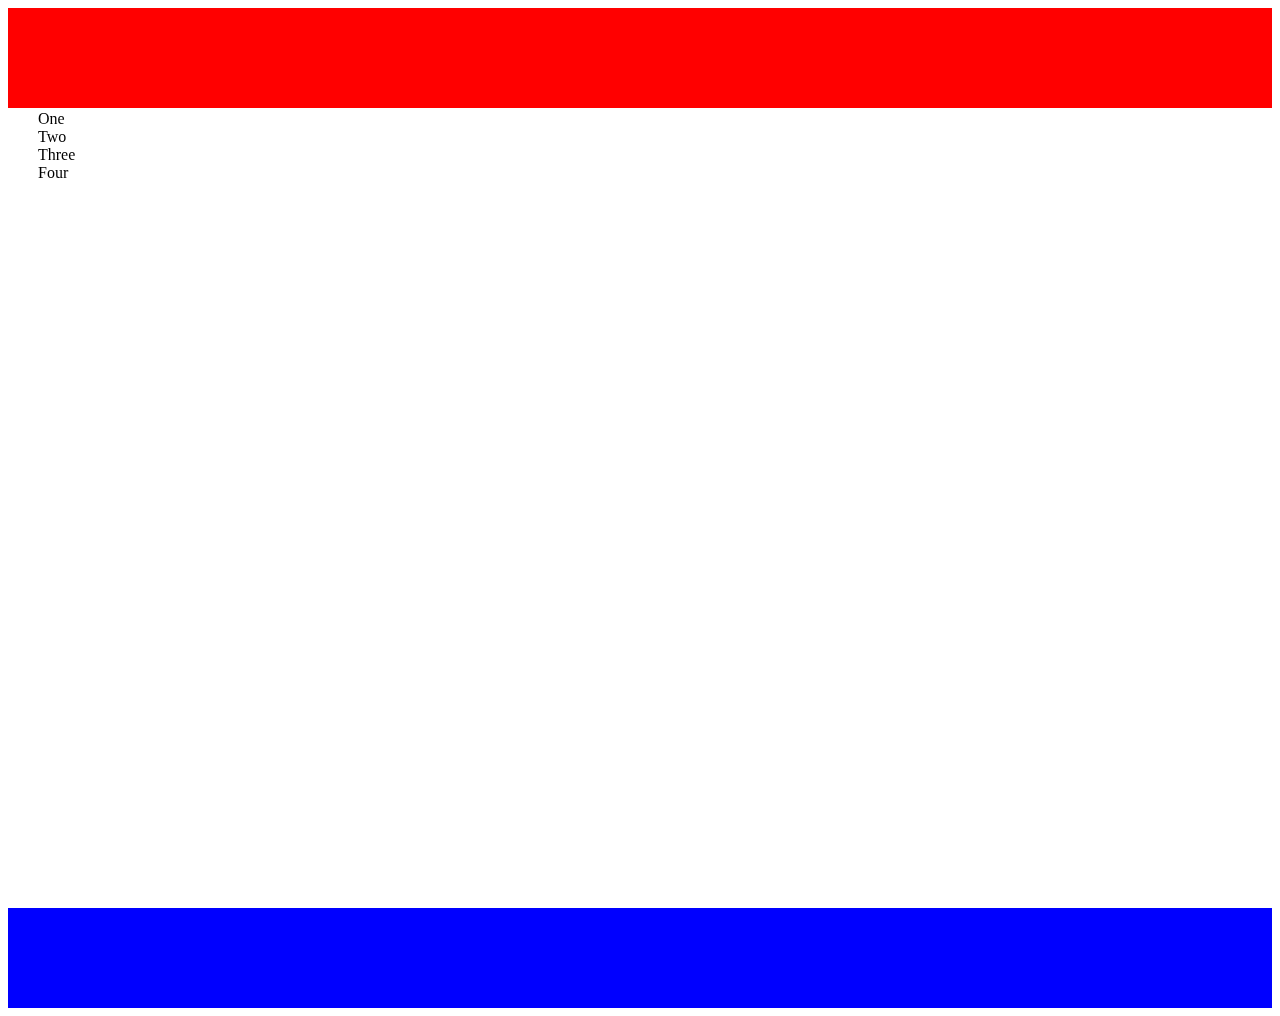
<file: scrollTop/index.html>
<!DOCTYPE html>
<html>
    <head>
        <meta charset="utf-8">
        <link rel="stylesheet" href="style.css"
        <title></title>
    </head>
    <body>
        <div class="header"></div>
    <main></main>
        <aside>
          <div>One</div>
          <div>Two</div>
          <div>Three</div>
          <div>Four</div>
        </aside>
    <footer> </footer>

    </body>
    <script src='script.js'>
    
    </script>
</html>
</file>
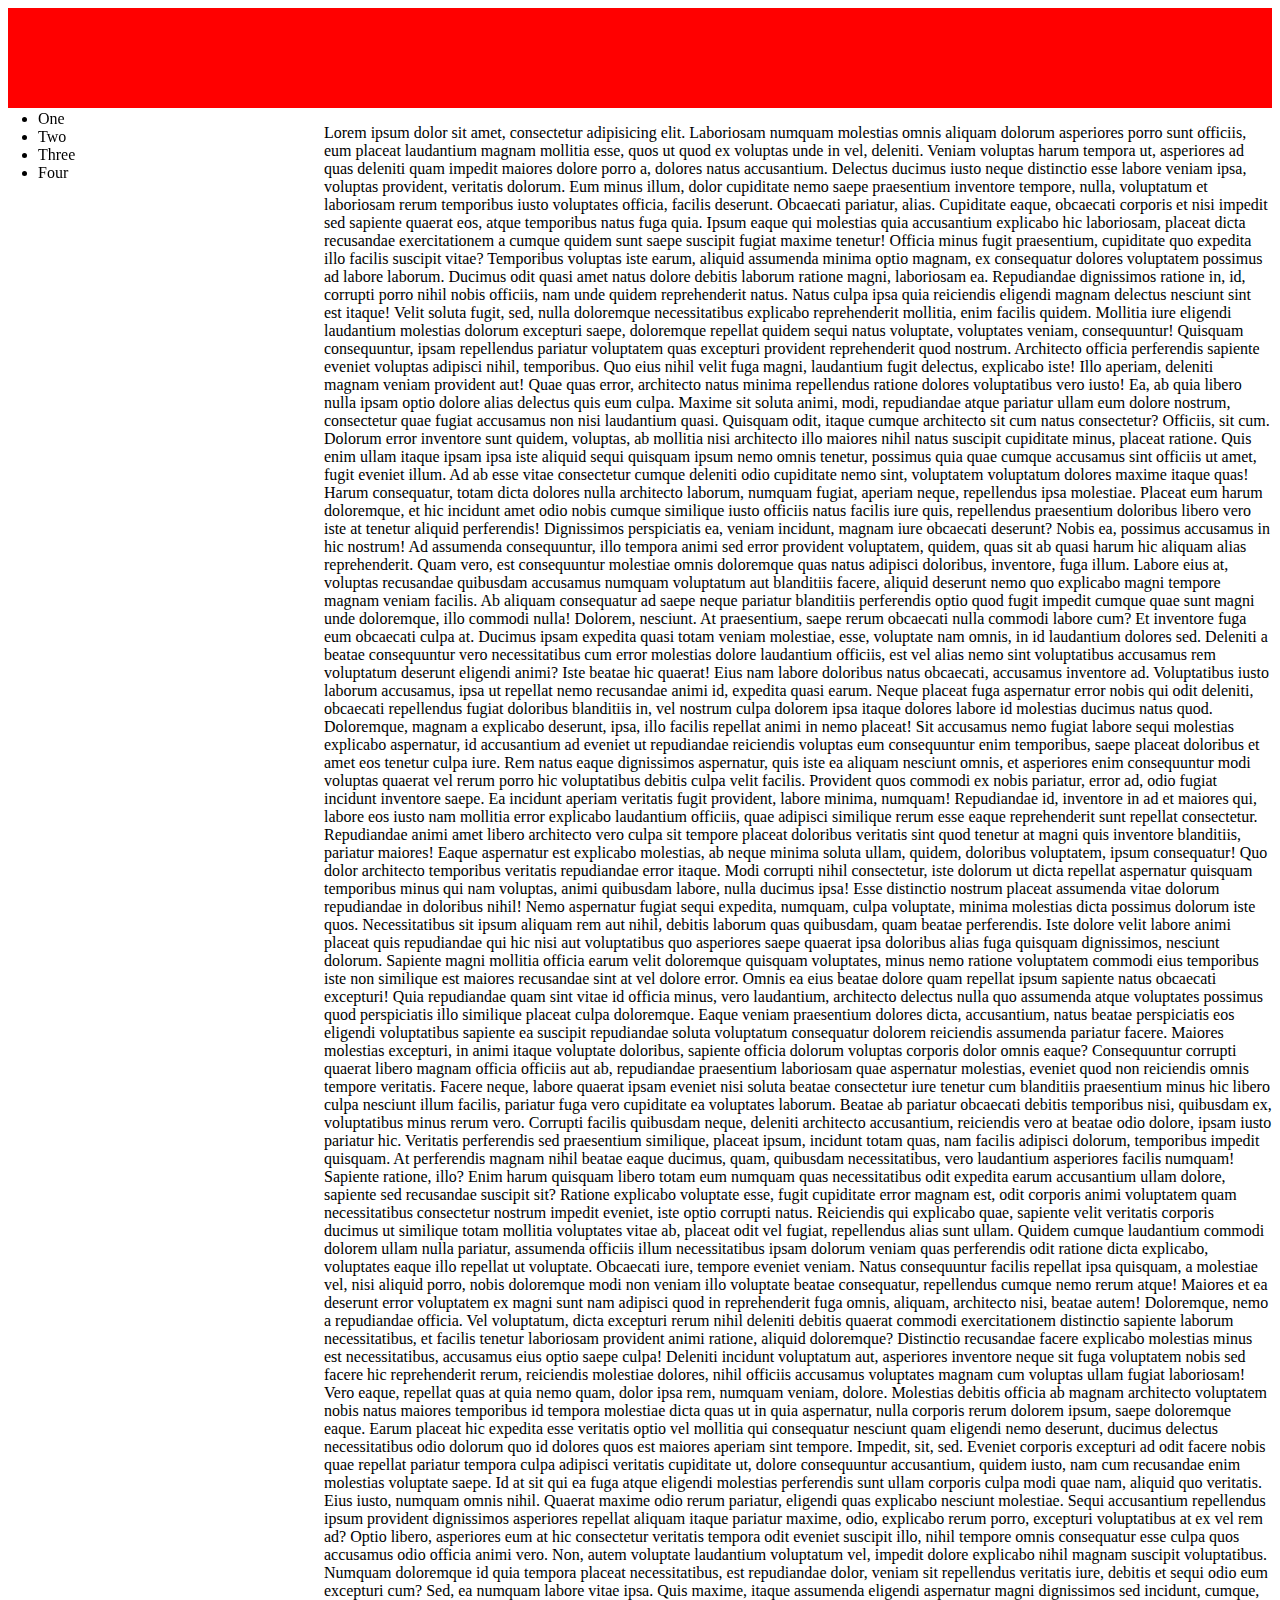
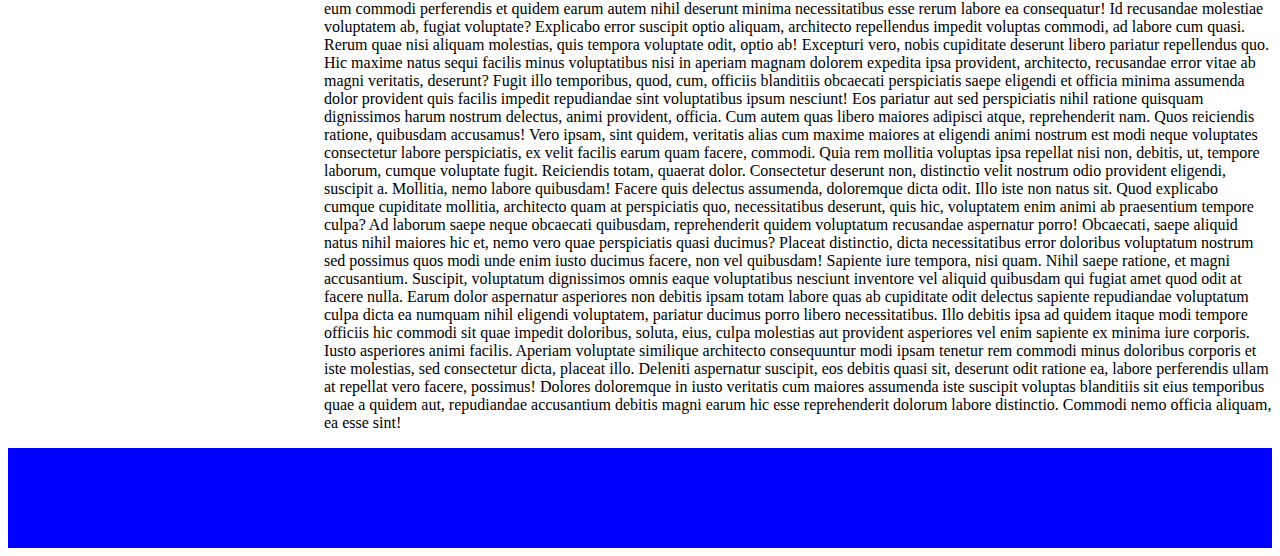
<file: scrollTopJQ/index.html>
<!DOCTYPE html>
<html>
    <head>
        <meta charset="utf-8">
        <link rel="stylesheet" href="style.css"
        <title></title>
    </head>
    <body>
        <body>
                <div class="header"></div>
            <main>
                <p>Lorem ipsum dolor sit amet, consectetur adipisicing elit. Laboriosam numquam molestias omnis aliquam dolorum asperiores porro sunt officiis, eum placeat laudantium magnam mollitia esse, quos ut quod ex voluptas unde in vel, deleniti. Veniam voluptas harum tempora ut, asperiores ad quas deleniti quam impedit maiores dolore porro a, dolores natus accusantium. Delectus ducimus iusto neque distinctio esse labore veniam ipsa, voluptas provident, veritatis dolorum. Eum minus illum, dolor cupiditate nemo saepe praesentium inventore tempore, nulla, voluptatum et laboriosam rerum temporibus iusto voluptates officia, facilis deserunt. Obcaecati pariatur, alias. Cupiditate eaque, obcaecati corporis et nisi impedit sed sapiente quaerat eos, atque temporibus natus fuga quia. Ipsum eaque qui molestias quia accusantium explicabo hic laboriosam, placeat dicta recusandae exercitationem a cumque quidem sunt saepe suscipit fugiat maxime tenetur! Officia minus fugit praesentium, cupiditate quo expedita illo facilis suscipit vitae? Temporibus voluptas iste earum, aliquid assumenda minima optio magnam, ex consequatur dolores voluptatem possimus ad labore laborum. Ducimus odit quasi amet natus dolore debitis laborum ratione magni, laboriosam ea. Repudiandae dignissimos ratione in, id, corrupti porro nihil nobis officiis, nam unde quidem reprehenderit natus. Natus culpa ipsa quia reiciendis eligendi magnam delectus nesciunt sint est itaque! Velit soluta fugit, sed, nulla doloremque necessitatibus explicabo reprehenderit mollitia, enim facilis quidem. Mollitia iure eligendi laudantium molestias dolorum excepturi saepe, doloremque repellat quidem sequi natus voluptate, voluptates veniam, consequuntur! Quisquam consequuntur, ipsam repellendus pariatur voluptatem quas excepturi provident reprehenderit quod nostrum. Architecto officia perferendis sapiente eveniet voluptas adipisci nihil, temporibus. Quo eius nihil velit fuga magni, laudantium fugit delectus, explicabo iste! Illo aperiam, deleniti magnam veniam provident aut! Quae quas error, architecto natus minima repellendus ratione dolores voluptatibus vero iusto! Ea, ab quia libero nulla ipsam optio dolore alias delectus quis eum culpa. Maxime sit soluta animi, modi, repudiandae atque pariatur ullam eum dolore nostrum, consectetur quae fugiat accusamus non nisi laudantium quasi. Quisquam odit, itaque cumque architecto sit cum natus consectetur? Officiis, sit cum. Dolorum error inventore sunt quidem, voluptas, ab mollitia nisi architecto illo maiores nihil natus suscipit cupiditate minus, placeat ratione. Quis enim ullam itaque ipsam ipsa iste aliquid sequi quisquam ipsum nemo omnis tenetur, possimus quia quae cumque accusamus sint officiis ut amet, fugit eveniet illum. Ad ab esse vitae consectetur cumque deleniti odio cupiditate nemo sint, voluptatem voluptatum dolores maxime itaque quas! Harum consequatur, totam dicta dolores nulla architecto laborum, numquam fugiat, aperiam neque, repellendus ipsa molestiae. Placeat eum harum doloremque, et hic incidunt amet odio nobis cumque similique iusto officiis natus facilis iure quis, repellendus praesentium doloribus libero vero iste at tenetur aliquid perferendis! Dignissimos perspiciatis ea, veniam incidunt, magnam iure obcaecati deserunt? Nobis ea, possimus accusamus in hic nostrum! Ad assumenda consequuntur, illo tempora animi sed error provident voluptatem, quidem, quas sit ab quasi harum hic aliquam alias reprehenderit. Quam vero, est consequuntur molestiae omnis doloremque quas natus adipisci doloribus, inventore, fuga illum. Labore eius at, voluptas recusandae quibusdam accusamus numquam voluptatum aut blanditiis facere, aliquid deserunt nemo quo explicabo magni tempore magnam veniam facilis. Ab aliquam consequatur ad saepe neque pariatur blanditiis perferendis optio quod fugit impedit cumque quae sunt magni unde doloremque, illo commodi nulla! Dolorem, nesciunt. At praesentium, saepe rerum obcaecati nulla commodi labore cum? Et inventore fuga eum obcaecati culpa at. Ducimus ipsam expedita quasi totam veniam molestiae, esse, voluptate nam omnis, in id laudantium dolores sed. Deleniti a beatae consequuntur vero necessitatibus cum error molestias dolore laudantium officiis, est vel alias nemo sint voluptatibus accusamus rem voluptatum deserunt eligendi animi? Iste beatae hic quaerat! Eius nam labore doloribus natus obcaecati, accusamus inventore ad. Voluptatibus iusto laborum accusamus, ipsa ut repellat nemo recusandae animi id, expedita quasi earum. Neque placeat fuga aspernatur error nobis qui odit deleniti, obcaecati repellendus fugiat doloribus blanditiis in, vel nostrum culpa dolorem ipsa itaque dolores labore id molestias ducimus natus quod. Doloremque, magnam a explicabo deserunt, ipsa, illo facilis repellat animi in nemo placeat! Sit accusamus nemo fugiat labore sequi molestias explicabo aspernatur, id accusantium ad eveniet ut repudiandae reiciendis voluptas eum consequuntur enim temporibus, saepe placeat doloribus et amet eos tenetur culpa iure. Rem natus eaque dignissimos aspernatur, quis iste ea aliquam nesciunt omnis, et asperiores enim consequuntur modi voluptas quaerat vel rerum porro hic voluptatibus debitis culpa velit facilis. Provident quos commodi ex nobis pariatur, error ad, odio fugiat incidunt inventore saepe. Ea incidunt aperiam veritatis fugit provident, labore minima, numquam! Repudiandae id, inventore in ad et maiores qui, labore eos iusto nam mollitia error explicabo laudantium officiis, quae adipisci similique rerum esse eaque reprehenderit sunt repellat consectetur. Repudiandae animi amet libero architecto vero culpa sit tempore placeat doloribus veritatis sint quod tenetur at magni quis inventore blanditiis, pariatur maiores! Eaque aspernatur est explicabo molestias, ab neque minima soluta ullam, quidem, doloribus voluptatem, ipsum consequatur! Quo dolor architecto temporibus veritatis repudiandae error itaque. Modi corrupti nihil consectetur, iste dolorum ut dicta repellat aspernatur quisquam temporibus minus qui nam voluptas, animi quibusdam labore, nulla ducimus ipsa! Esse distinctio nostrum placeat assumenda vitae dolorum repudiandae in doloribus nihil! Nemo aspernatur fugiat sequi expedita, numquam, culpa voluptate, minima molestias dicta possimus dolorum iste quos. Necessitatibus sit ipsum aliquam rem aut nihil, debitis laborum quas quibusdam, quam beatae perferendis. Iste dolore velit labore animi placeat quis repudiandae qui hic nisi aut voluptatibus quo asperiores saepe quaerat ipsa doloribus alias fuga quisquam dignissimos, nesciunt dolorum. Sapiente magni mollitia officia earum velit doloremque quisquam voluptates, minus nemo ratione voluptatem commodi eius temporibus iste non similique est maiores recusandae sint at vel dolore error. Omnis ea eius beatae dolore quam repellat ipsum sapiente natus obcaecati excepturi! Quia repudiandae quam sint vitae id officia minus, vero laudantium, architecto delectus nulla quo assumenda atque voluptates possimus quod perspiciatis illo similique placeat culpa doloremque. Eaque veniam praesentium dolores dicta, accusantium, natus beatae perspiciatis eos eligendi voluptatibus sapiente ea suscipit repudiandae soluta voluptatum consequatur dolorem reiciendis assumenda pariatur facere. Maiores molestias excepturi, in animi itaque voluptate doloribus, sapiente officia dolorum voluptas corporis dolor omnis eaque? Consequuntur corrupti quaerat libero magnam officia officiis aut ab, repudiandae praesentium laboriosam quae aspernatur molestias, eveniet quod non reiciendis omnis tempore veritatis. Facere neque, labore quaerat ipsam eveniet nisi soluta beatae consectetur iure tenetur cum blanditiis praesentium minus hic libero culpa nesciunt illum facilis, pariatur fuga vero cupiditate ea voluptates laborum. Beatae ab pariatur obcaecati debitis temporibus nisi, quibusdam ex, voluptatibus minus rerum vero. Corrupti facilis quibusdam neque, deleniti architecto accusantium, reiciendis vero at beatae odio dolore, ipsam iusto pariatur hic. Veritatis perferendis sed praesentium similique, placeat ipsum, incidunt totam quas, nam facilis adipisci dolorum, temporibus impedit quisquam. At perferendis magnam nihil beatae eaque ducimus, quam, quibusdam necessitatibus, vero laudantium asperiores facilis numquam! Sapiente ratione, illo? Enim harum quisquam libero totam eum numquam quas necessitatibus odit expedita earum accusantium ullam dolore, sapiente sed recusandae suscipit sit? Ratione explicabo voluptate esse, fugit cupiditate error magnam est, odit corporis animi voluptatem quam necessitatibus consectetur nostrum impedit eveniet, iste optio corrupti natus. Reiciendis qui explicabo quae, sapiente velit veritatis corporis ducimus ut similique totam mollitia voluptates vitae ab, placeat odit vel fugiat, repellendus alias sunt ullam. Quidem cumque laudantium commodi dolorem ullam nulla pariatur, assumenda officiis illum necessitatibus ipsam dolorum veniam quas perferendis odit ratione dicta explicabo, voluptates eaque illo repellat ut voluptate. Obcaecati iure, tempore eveniet veniam. Natus consequuntur facilis repellat ipsa quisquam, a molestiae vel, nisi aliquid porro, nobis doloremque modi non veniam illo voluptate beatae consequatur, repellendus cumque nemo rerum atque! Maiores et ea deserunt error voluptatem ex magni sunt nam adipisci quod in reprehenderit fuga omnis, aliquam, architecto nisi, beatae autem! Doloremque, nemo a repudiandae officia. Vel voluptatum, dicta excepturi rerum nihil deleniti debitis quaerat commodi exercitationem distinctio sapiente laborum necessitatibus, et facilis tenetur laboriosam provident animi ratione, aliquid doloremque? Distinctio recusandae facere explicabo molestias minus est necessitatibus, accusamus eius optio saepe culpa! Deleniti incidunt voluptatum aut, asperiores inventore neque sit fuga voluptatem nobis sed facere hic reprehenderit rerum, reiciendis molestiae dolores, nihil officiis accusamus voluptates magnam cum voluptas ullam fugiat laboriosam! Vero eaque, repellat quas at quia nemo quam, dolor ipsa rem, numquam veniam, dolore. Molestias debitis officia ab magnam architecto voluptatem nobis natus maiores temporibus id tempora molestiae dicta quas ut in quia aspernatur, nulla corporis rerum dolorem ipsum, saepe doloremque eaque. Earum placeat hic expedita esse veritatis optio vel mollitia qui consequatur nesciunt quam eligendi nemo deserunt, ducimus delectus necessitatibus odio dolorum quo id dolores quos est maiores aperiam sint tempore. Impedit, sit, sed. Eveniet corporis excepturi ad odit facere nobis quae repellat pariatur tempora culpa adipisci veritatis cupiditate ut, dolore consequuntur accusantium, quidem iusto, nam cum recusandae enim molestias voluptate saepe. Id at sit qui ea fuga atque eligendi molestias perferendis sunt ullam corporis culpa modi quae nam, aliquid quo veritatis. Eius iusto, numquam omnis nihil. Quaerat maxime odio rerum pariatur, eligendi quas explicabo nesciunt molestiae. Sequi accusantium repellendus ipsum provident dignissimos asperiores repellat aliquam itaque pariatur maxime, odio, explicabo rerum porro, excepturi voluptatibus at ex vel rem ad? Optio libero, asperiores eum at hic consectetur veritatis tempora odit eveniet suscipit illo, nihil tempore omnis consequatur esse culpa quos accusamus odio officia animi vero. Non, autem voluptate laudantium voluptatum vel, impedit dolore explicabo nihil magnam suscipit voluptatibus. Numquam doloremque id quia tempora placeat necessitatibus, est repudiandae dolor, veniam sit repellendus veritatis iure, debitis et sequi odio eum excepturi cum? Sed, ea numquam labore vitae ipsa. Quis maxime, itaque assumenda eligendi aspernatur magni dignissimos sed incidunt, cumque, eum commodi perferendis et quidem earum autem nihil deserunt minima necessitatibus esse rerum labore ea consequatur! Id recusandae molestiae voluptatem ab, fugiat voluptate? Explicabo error suscipit optio aliquam, architecto repellendus impedit voluptas commodi, ad labore cum quasi. Rerum quae nisi aliquam molestias, quis tempora voluptate odit, optio ab! Excepturi vero, nobis cupiditate deserunt libero pariatur repellendus quo. Hic maxime natus sequi facilis minus voluptatibus nisi in aperiam magnam dolorem expedita ipsa provident, architecto, recusandae error vitae ab magni veritatis, deserunt? Fugit illo temporibus, quod, cum, officiis blanditiis obcaecati perspiciatis saepe eligendi et officia minima assumenda dolor provident quis facilis impedit repudiandae sint voluptatibus ipsum nesciunt! Eos pariatur aut sed perspiciatis nihil ratione quisquam dignissimos harum nostrum delectus, animi provident, officia. Cum autem quas libero maiores adipisci atque, reprehenderit nam. Quos reiciendis ratione, quibusdam accusamus! Vero ipsam, sint quidem, veritatis alias cum maxime maiores at eligendi animi nostrum est modi neque voluptates consectetur labore perspiciatis, ex velit facilis earum quam facere, commodi. Quia rem mollitia voluptas ipsa repellat nisi non, debitis, ut, tempore laborum, cumque voluptate fugit. Reiciendis totam, quaerat dolor. Consectetur deserunt non, distinctio velit nostrum odio provident eligendi, suscipit a. Mollitia, nemo labore quibusdam! Facere quis delectus assumenda, doloremque dicta odit. Illo iste non natus sit. Quod explicabo cumque cupiditate mollitia, architecto quam at perspiciatis quo, necessitatibus deserunt, quis hic, voluptatem enim animi ab praesentium tempore culpa? Ad laborum saepe neque obcaecati quibusdam, reprehenderit quidem voluptatum recusandae aspernatur porro! Obcaecati, saepe aliquid natus nihil maiores hic et, nemo vero quae perspiciatis quasi ducimus? Placeat distinctio, dicta necessitatibus error doloribus voluptatum nostrum sed possimus quos modi unde enim iusto ducimus facere, non vel quibusdam! Sapiente iure tempora, nisi quam. Nihil saepe ratione, et magni accusantium. Suscipit, voluptatum dignissimos omnis eaque voluptatibus nesciunt inventore vel aliquid quibusdam qui fugiat amet quod odit at facere nulla. Earum dolor aspernatur asperiores non debitis ipsam totam labore quas ab cupiditate odit delectus sapiente repudiandae voluptatum culpa dicta ea numquam nihil eligendi voluptatem, pariatur ducimus porro libero necessitatibus. Illo debitis ipsa ad quidem itaque modi tempore officiis hic commodi sit quae impedit doloribus, soluta, eius, culpa molestias aut provident asperiores vel enim sapiente ex minima iure corporis. Iusto asperiores animi facilis. Aperiam voluptate similique architecto consequuntur modi ipsam tenetur rem commodi minus doloribus corporis et iste molestias, sed consectetur dicta, placeat illo. Deleniti aspernatur suscipit, eos debitis quasi sit, deserunt odit ratione ea, labore perferendis ullam at repellat vero facere, possimus! Dolores doloremque in iusto veritatis cum maiores assumenda iste suscipit voluptas blanditiis sit eius temporibus quae a quidem aut, repudiandae accusantium debitis magni earum hic esse reprehenderit dolorum labore distinctio. Commodi nemo officia aliquam, ea esse sint!
                </p>
            </main>
                <aside>
                 <div class='side-content'>
                  <li>One</li>
                  <li>Two</li>
                  <li>Three</li>
                  <li>Four</li>
                    </div>
                </aside>
            <footer></footer>

    </body>
    <script
      src="https://code.jquery.com/jquery-3.2.1.min.js"
      integrity="sha256-hwg4gsxgFZhOsEEamdOYGBf13FyQuiTwlAQgxVSNgt4="
      crossorigin="anonymous">
      </script>
    <script>
    var window = $(window)
    var main   = $('main')
    //var windowHeight = window.height()
    var sideContent = $('.side-content')
    $(window).scroll(function () {
         console.log(`window scrollTop: ${$(window).scrollTop()}`)
        console.log(`window scroll+side: ${$(window).scrollTop() + sideContent.height()}`)
        console.log(`main height: ${main.height()}`)
     if(($(window).scrollTop()) + sideContent.height()
       >= main.height()){
         console.log('add class')
         sideContent.addClass('scroll')
     }  else {
         sideContent.removeClass('scroll')
     }
    })
    </script>

</html>
</file>
<file: scrollTop/style.css>
.header{
   height: 100px;
   background-color: red;
 }
 main{
   height: 800px;
 }
 aside{
   position: fixed;
   top: 110px;
   margin-left: 30px;
}
 footer{
   height: 100px;
   background-color: blue;
   }
</file>
<file: scrollTopJQ/style.css>
.header{
   height: 100px;
   background-color: red;
 }
 main{
    height:auto;
   width:75%;
   float:right;
   display: block;
 }
 aside{
   position: fixed;
   top: 110px;
   margin-left: 30px;
}
 footer{
   height: 100px;
   background-color: blue;
   clear:both;
   }
.scroll {
    position: absolute;
    top: auto !important;
    bottom: 0;        
}
</file>
